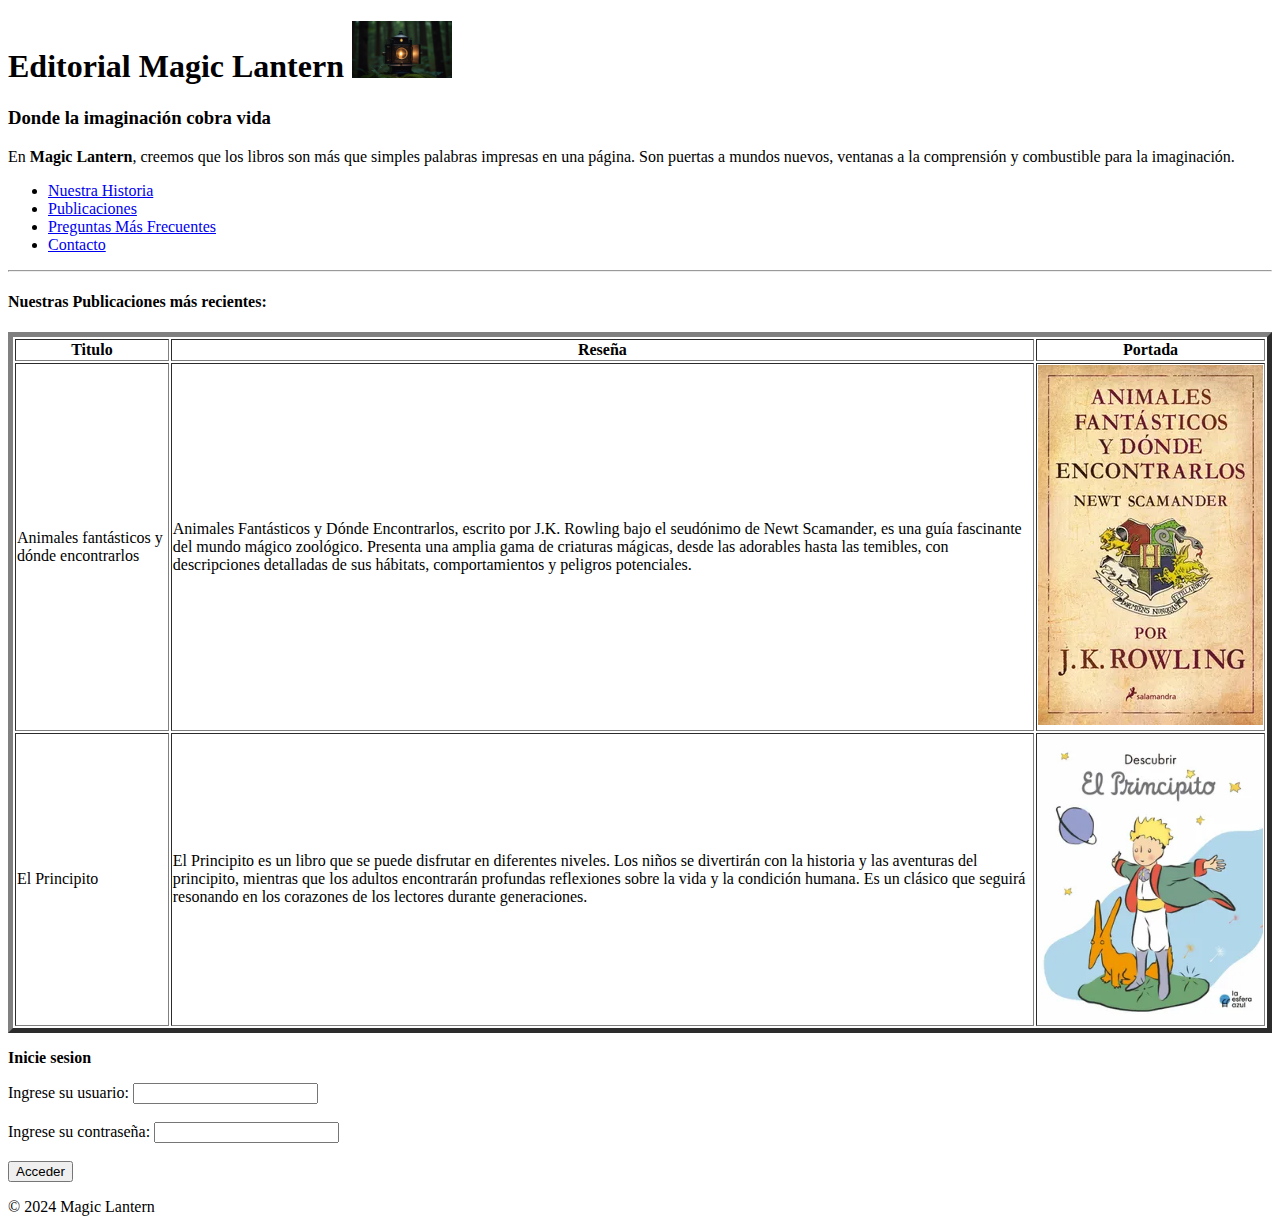
<file: tp-integral-html/index.html>
<!DOCTYPE html>
<html lang="es">
<head>
    <meta charset="UTF-8">
    <meta name="viewport" content="width=device-width, initial-scale=1.0">
    <meta name="author" content="Tadeo Gomez Navarro">
    <meta name="geo.placename" content="Magic Lantern">
    <meta name="geo.region" content="La Rioja, Argentina">
    <meta name="address" content="Calle Falsa 123">
    <title>Editorial Magic Lantern</title>
</head>
<body>
    <header>
        <h1>Editorial Magic Lantern <a href="index.html"><img src="assets/lantern.jpg" alt="Magic Lantern" width="100"></a></h1>
        <h3>Donde la imaginación cobra vida</h3>
        <p>En <strong>Magic Lantern</strong>, creemos que los libros son más que simples palabras impresas en una página. Son puertas a mundos nuevos, ventanas a la comprensión y combustible para la imaginación.</p>
        <nav>
            <ul>
                <li><a href="nuestra-historia.html">Nuestra Historia</a></li>
                <li><a href="publicaciones.html">Publicaciones</a></li>
                <li><a href="faq.html">Preguntas Más Frecuentes</a></li>
                <li><a href="contacto.html">Contacto</a></li>
            </ul>
        </nav>
    </header>
    <main>
        <hr>
        <section>
            <h4>Nuestras Publicaciones más recientes:</h4>
            <table border="5">
                <tr>
                    <th>Titulo</th>
                    <th>Reseña</th>
                    <th>Portada</th>
                </tr>
                <tr>
                    <td>Animales fantásticos y dónde encontrarlos</td>
                    <td>Animales Fantásticos y Dónde Encontrarlos, escrito por J.K. Rowling bajo el seudónimo de Newt Scamander, es una guía fascinante del mundo mágico zoológico. Presenta una amplia gama de criaturas mágicas, desde las adorables hasta las temibles, con descripciones detalladas de sus hábitats, comportamientos y peligros potenciales. </td>
                    <td><img src="assets/fantasy.jpg" alt="animales-fantasticos"></td>
                </tr>
                <tr>
                    <td>El Principito</td>
                    <td>El Principito es un libro que se puede disfrutar en diferentes niveles. Los niños se divertirán con la historia y las aventuras del principito, mientras que los adultos encontrarán profundas reflexiones sobre la vida y la condición humana. Es un clásico que seguirá resonando en los corazones de los lectores durante generaciones.
                    </td>
                    <td><img src="assets/Prince.jpg" alt="principito" width="225"></td>
                </tr>
            </table>
        </section>
        <section>
            <form action="#">
                <p><strong>Inicie sesion</strong></p>
                <label for="usuario">Ingrese su usuario:</label>
                <input type="text" name="usuario" id="usuario"><br><br>
                <label for="contraseña">Ingrese su contraseña:</label>
                <input type="password" name="contraseña" id="contraseña"><br><br>
                <input type="submit" value="Acceder">
            </form>
        </section>
    </main>
    <footer>
        <p>&copy; 2024 Magic Lantern</p>
    </footer>
</body>
</html>
</file>
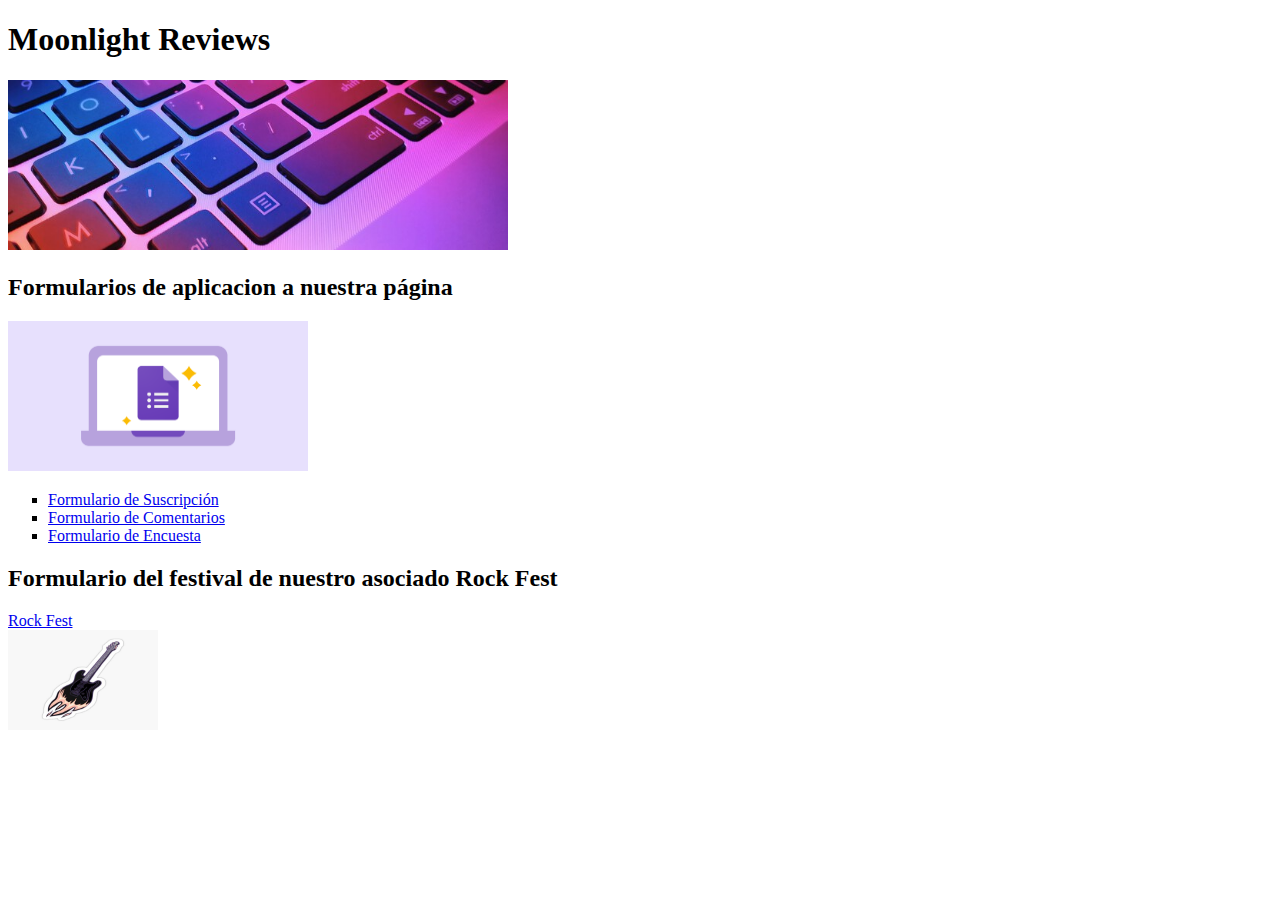
<file: tp4/index.html>
<!DOCTYPE html>
<html lang="es">
<head>
    <meta charset="UTF-8">
    <meta name="viewport" content="width=device-width, initial-scale=1.0">
    <title>Moonlight</title>
    
</head>
<body>
    <h1>Moonlight Reviews</h1>
    <img src="assets/yx.jpg" alt="Back" width="500">
    <h2>Formularios de aplicacion a nuestra página</h2>
    <img src="assets/form.jpg" alt="form" width="300" height="150">
    <ul type="square">
        <li><a href="Suscription.html">Formulario de Suscripción</a></li>
        <li><a href="Comments.html">Formulario de Comentarios</a></li>
        <li><a href="Enc.html">Formulario de Encuesta</a></li>
    </ul>
    <h2>Formulario del festival de nuestro asociado Rock Fest</h2>
<a href="Rock Fest.html"> Rock Fest</a><br>
<img src="assets/guitar.jpg" alt="guitar" width="150" height="100"> 
  
</body>
</html>
</file>
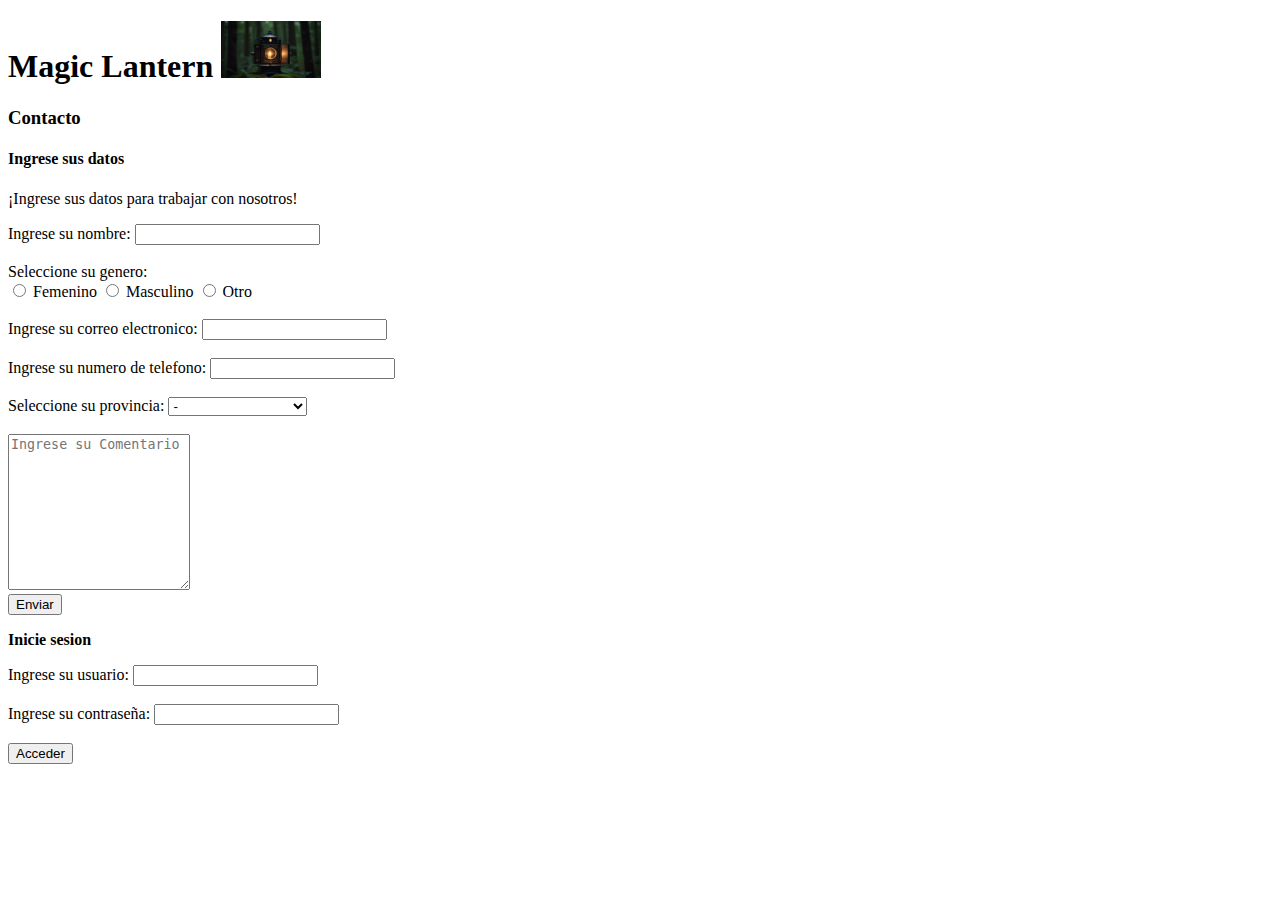
<file: tp-integral-html/contacto.html>
<!DOCTYPE html>
<html lang="es">
<head>
    <meta charset="UTF-8">
    <meta name="viewport" content="width=device-width, initial-scale=1.0">
    <meta name="author" content="Tadeo Gomez Navarro">
    <title>Contacto</title>
</head>
<body>
    <header>
        <h1>Magic Lantern <a href="index.html"><img src="assets/lantern.jpg" alt="Magic Lantern" width="100"></a></h1>
        <h3>Contacto</h3>
    </header>
    <main>
        <section>
            <h4>Ingrese sus datos</h4>
            <p>¡Ingrese sus datos para trabajar con nosotros!</p>
            <form action="#">
                <label for="nombre">Ingrese su nombre:</label>
                <input type="text" name="nombre" id="nombre"><br><br>
                <label for="genero">Seleccione su genero:</label><br>
                <input type="radio" name="genero" id="genero1"> <span>Femenino</span>
                <input type="radio" name="genero" id="genero2"> <span>Masculino</span>
                <input type="radio" name="genero" id="genero3"> <span>Otro</span><br><br>
                <label for="correo">Ingrese su correo electronico:</label>
                <input type="email" name="correo" id="correo"><br><br>
                <label for="telefono">Ingrese su numero de telefono:</label>
                <input type="number" name="telefono" id="telefono"><br><br>
                <label for="provincia">Seleccione su provincia:</label>
                <select name="provincia" id="provincia">
                    <option>-</option>
                    <option>Buenos Aires</option>
                    <option>CABA</option>
                    <option>Catamarca</option>
                    <option>Chaco</option>
                    <option>Chubut</option>
                    <option>Córdoba</option>
                    <option>Corrientes</option>
                    <option>Entre Ríos</option>
                    <option>Formosa</option>
                    <option>Jujuy</option>
                    <option>La Pampa</option>
                    <option>La Rioja</option>
                    <option>Mendoza</option>
                    <option>Misiones</option>
                    <option>Neuquén</option>
                    <option>Río Negro</option>
                    <option>Salta</option>
                    <option>San Juan</option>
                    <option>San Luis</option>
                    <option>Santa Cruz</option>
                    <option>Santa Fe</option>
                    <option>Santiago del Estero</option>
                    <option>Tierra del Fuego</option>
                    <option>Tucuman</option>
                </select><br><br>
                <textarea name="comentario" id="comentario" cols="20" rows="10" placeholder="Ingrese su Comentario"></textarea><br>
                <input type="submit" value="Enviar">
            </form>
        </section>
        <section>
            <form action="#">
                <p><strong>Inicie sesion</strong></p>
                <label for="usuario">Ingrese su usuario:</label>
                <input type="text" name="usuario" id="usuario"><br><br>
                <label for="contraseña">Ingrese su contraseña:</label>
                <input type="password" name="contraseña" id="contraseña"><br><br>
                <input type="submit" value="Acceder">
            </form>
        </section>
    </main>
    
</body>
</html>
</file>
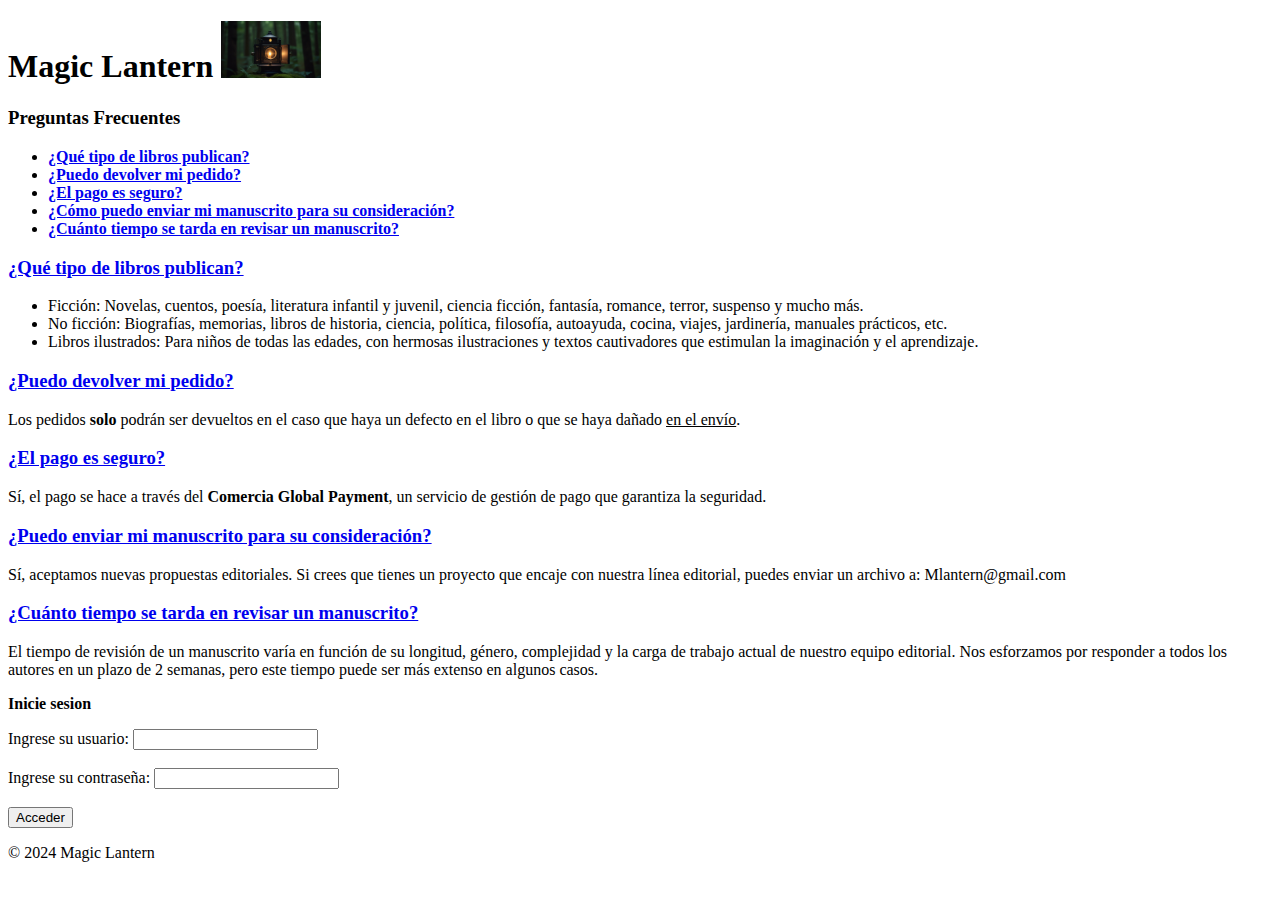
<file: tp-integral-html/faq.html>
<!DOCTYPE html>
<html lang="es">
<head>
    <meta charset="UTF-8">
    <meta name="viewport" content="width=device-width, initial-scale=1.0">
    <title>FAQ</title>
</head>
<body>
    <header>
        <h1>Magic Lantern <a href="index.html"><img src="assets/lantern.jpg" alt="Magic Lantern" width="100"></a></h1>
    </header>
    <main>
        <section>
            <h3>Preguntas Frecuentes <a name="inicio"></a></h3>
            <ul>
                <li><a href="#libros"><strong>¿Qué tipo de libros publican?</strong></a></li>
                <li><a href="#devolucion"><strong>¿Puedo devolver mi pedido?</strong></a></li>
                <li><a href="#pago"><strong>¿El pago es seguro?</strong></a></li>
                <li><a href="#manuscrito"><strong>¿Cómo puedo enviar mi manuscrito para su consideración?</strong></a></li>
                <li><a href="#tiempo"><strong>¿Cuánto tiempo se tarda en revisar un manuscrito?</strong></a></li>
            </ul>
        </section>
        <section>
            <h3><a name="libros"></a><a href="#inicio">¿Qué tipo de libros publican?</a></h3>
            <ul>
                <li>Ficción: Novelas, cuentos, poesía, literatura infantil y juvenil, ciencia ficción, fantasía, romance, terror, suspenso y mucho más.</li>
                <li>No ficción: Biografías, memorias, libros de historia, ciencia, política, filosofía, autoayuda, cocina, viajes, jardinería, manuales prácticos, etc.</li>
                <li>Libros ilustrados: Para niños de todas las edades, con hermosas ilustraciones y textos cautivadores que estimulan la imaginación y el aprendizaje.</li>
            </ul>
            <h3><a name="devolucion"></a><a href="#inicio">¿Puedo devolver mi pedido?</a></h3>
            <p>Los pedidos <strong>solo</strong> podrán ser devueltos en el caso que haya un defecto en el libro o que se haya dañado <u>en el envío</u>.</p>
            <h3><a name="pago"></a><a href="#inicio">¿El pago es seguro?</a></h3>
            <p>Sí, el pago se hace a través del <strong>Comercia Global Payment</strong>, un servicio de gestión de pago que garantiza la seguridad.</p>
            <h3><a name="manuscrito"></a><a href="#inicio">¿Puedo enviar mi manuscrito para su consideración?</a></h3>
            <p>Sí, aceptamos nuevas propuestas editoriales. Si crees que tienes un proyecto que encaje con nuestra línea editorial, puedes enviar un archivo a: Mlantern@gmail.com</p>
            <h3><a name="tiempo"></a><a href="#inicio">¿Cuánto tiempo se tarda en revisar un manuscrito?</a></h3>
            <p>El tiempo de revisión de un manuscrito varía en función de su longitud, género, complejidad y la carga de trabajo actual de nuestro equipo editorial. Nos esforzamos por responder a todos los autores en un plazo de 2 semanas, pero este tiempo puede ser más extenso en algunos casos.</p>
        </section>
        <section>
            <form action="#">
                <p><strong>Inicie sesion</strong></p>
                <label for="usuario">Ingrese su usuario:</label>
                <input type="text" name="usuario" id="usuario"><br><br>
                <label for="contraseña">Ingrese su contraseña:</label>
                <input type="password" name="contraseña" id="contraseña"><br><br>
                <input type="submit" value="Acceder">
            </form>
        </section>
    </main>
    <footer>
        <p>&copy; 2024 Magic Lantern</p>
    </footer>
    
</body>
</html>
</file>
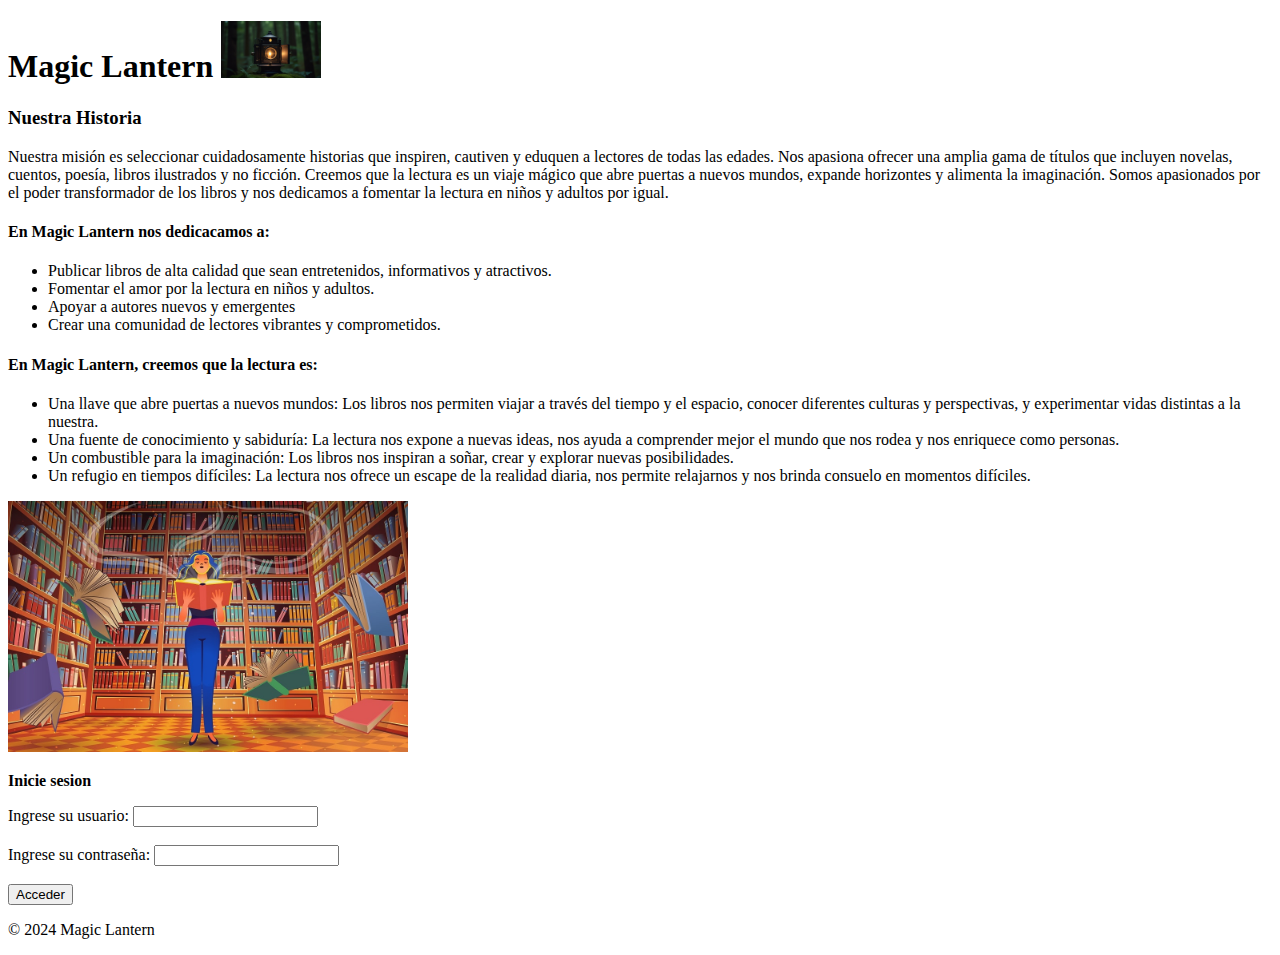
<file: tp-integral-html/nuestra-historia.html>
<!DOCTYPE html>
<html lang="es">
<head>
    <meta charset="UTF-8">
    <meta name="viewport" content="width=device-width, initial-scale=1.0">
    <meta name="author" content="Tadeo Gomez Navarro">
    <title>Historia</title>
</head>
<body>
    <header>
        <h1>Magic Lantern <a href="index.html"><img src="assets/lantern.jpg" alt="Magic Lantern" width="100"></a></h1>
        <h3>Nuestra Historia</h3>
    </header>
    <main>
        <section>
            <p>Nuestra misión es seleccionar cuidadosamente historias que inspiren, cautiven y eduquen a lectores de todas las edades. Nos apasiona ofrecer una amplia gama de títulos que incluyen novelas, cuentos, poesía, libros ilustrados y no ficción.
            Creemos que la lectura es un viaje mágico que abre puertas a nuevos mundos, expande horizontes y alimenta la imaginación. Somos apasionados por el poder transformador de los libros y nos dedicamos a fomentar la  lectura en niños y adultos por igual.
            </p>
            <h4>En Magic Lantern nos dedicacamos a:</h4>
            <ul>
                <li>Publicar libros de alta calidad que sean entretenidos, informativos y atractivos.</li>
                <li>Fomentar el amor por la lectura en niños y adultos.</li>
                <li>Apoyar a autores nuevos y emergentes</li>
                <li>Crear una comunidad de lectores vibrantes y comprometidos.</li>
            </ul>
            <h4>En Magic Lantern, creemos que la lectura es:</h4>
            <ul>
                <li>Una llave que abre puertas a nuevos mundos: Los libros nos permiten viajar a través del tiempo y el espacio, conocer diferentes culturas y perspectivas, y experimentar vidas distintas a la nuestra.</li>
                <li>Una fuente de conocimiento y sabiduría: La lectura nos expone a nuevas ideas, nos ayuda a comprender mejor el mundo que nos rodea y nos enriquece como personas.</li>
                <li>Un combustible para la imaginación: Los libros nos inspiran a soñar, crear y explorar nuevas posibilidades.</li>
                <li>Un refugio en tiempos difíciles: La lectura nos ofrece un escape de la realidad diaria, nos permite relajarnos y nos brinda consuelo en momentos difíciles.</li>
            </ul>
            <img src="assets/edit.jpg" alt="libros-editorial" width="400">
        </section>
        <section>
            <form action="#">
                <p><strong>Inicie sesion</strong></p>
                <label for="usuario">Ingrese su usuario:</label>
                <input type="text" name="usuario" id="usuario"><br><br>
                <label for="contraseña">Ingrese su contraseña:</label>
                <input type="password" name="contraseña" id="contraseña"><br><br>
                <input type="submit" value="Acceder">
            </form>
        </section>
    </main>
    <footer>
        <p>&copy; 2024 Magic Lantern</p>
    </footer>
    
</body>
</html>
</file>
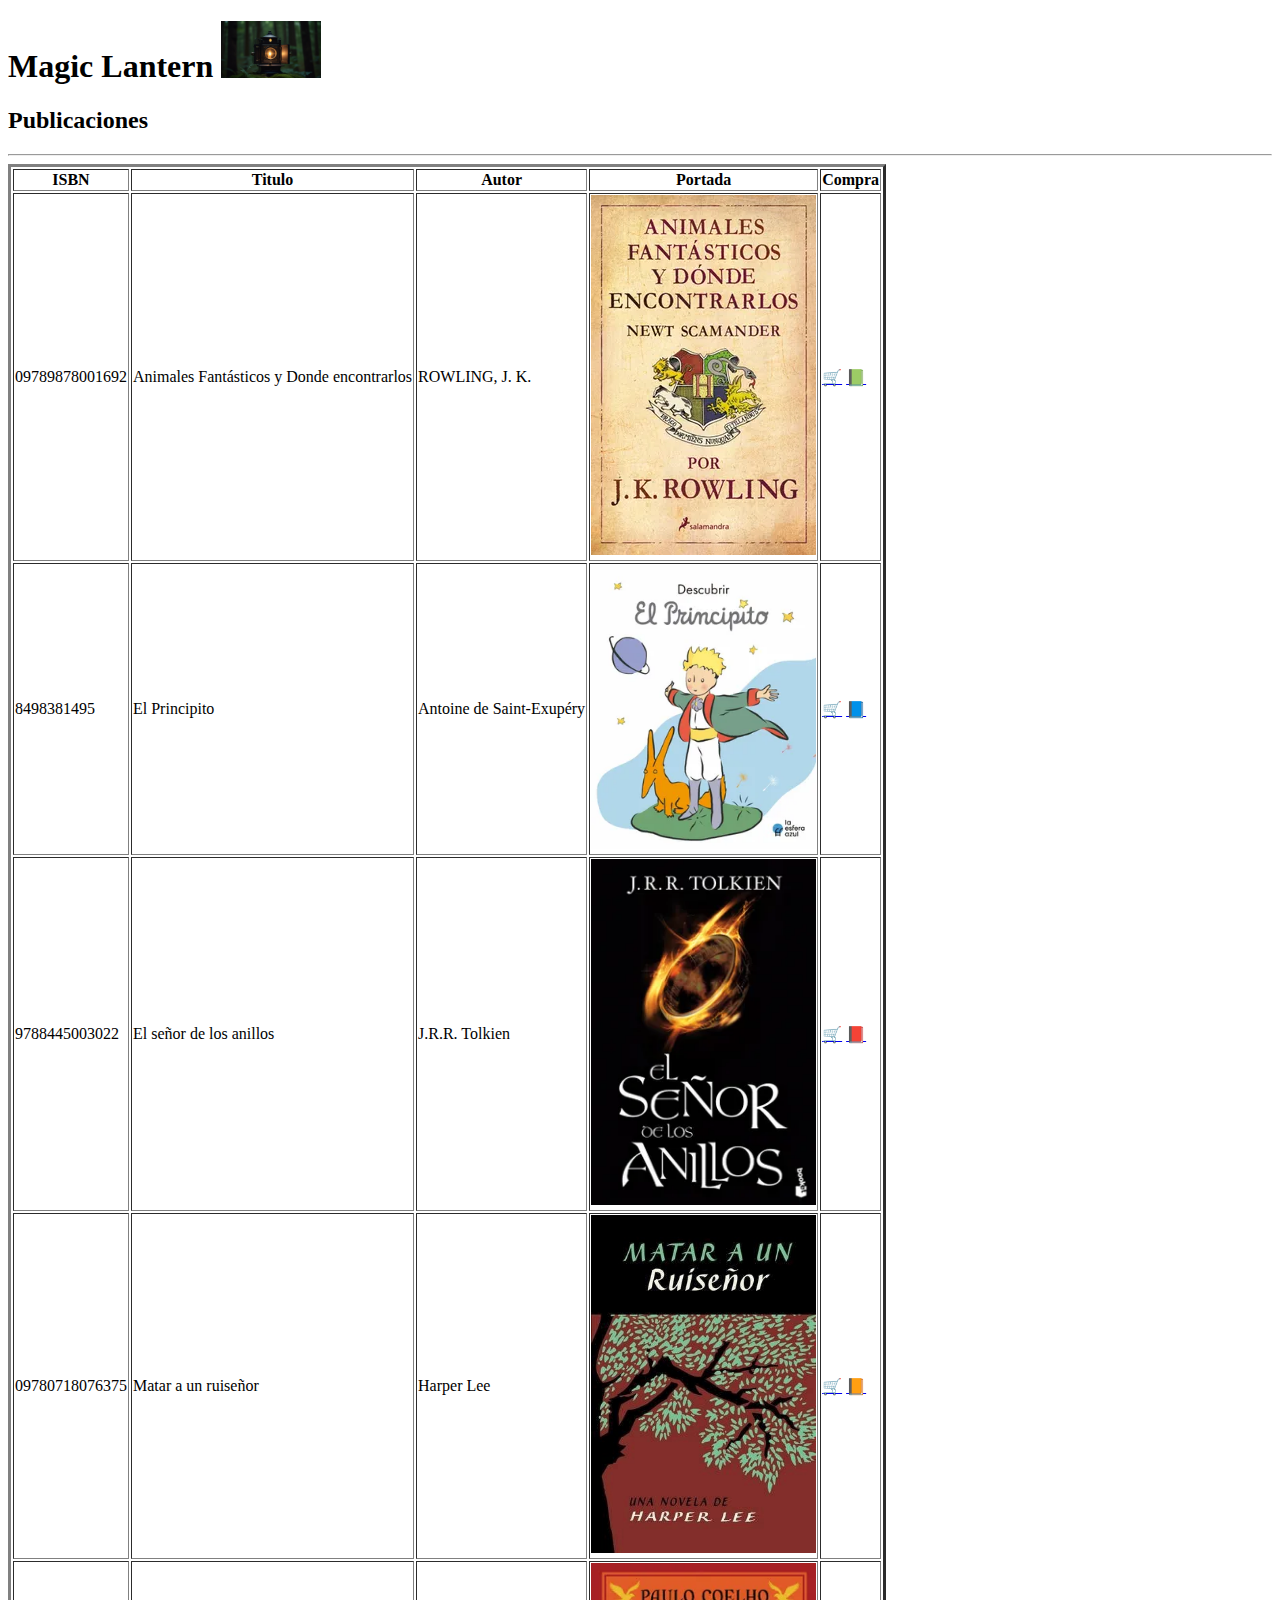
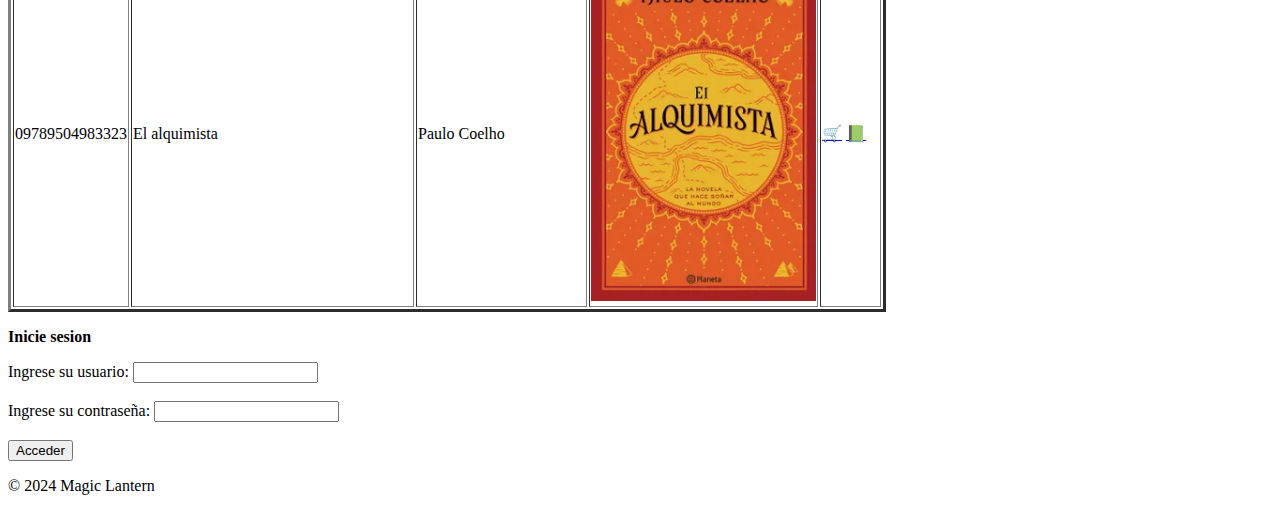
<file: tp-integral-html/publicaciones.html>
<!DOCTYPE html>
<html lang="es">
<head>
    <meta charset="UTF-8">
    <meta name="viewport" content="width=device-width, initial-scale=1.0">
    <meta name="author" content="Tadeo Gomez Navarro">
    <title>Publicaciones</title>
</head>
<body>
    <header>
        <h1>Magic Lantern <a href="index.html"><img src="assets/lantern.jpg" alt="Magic Lantern" width="100"></a></h1>
        <h2>Publicaciones</h2>
    </header>
    <hr>
    <main>
        <section>
            <table border="3">
                <tr>
                    <th>ISBN</th>
                    <th>Titulo</th>
                    <th>Autor</th>
                    <th>Portada</th>
                    <th>Compra</th>
                </tr>
                <tr>
                    <td>09789878001692</td>
                    <td>Animales Fantásticos y Donde encontrarlos</td>
                    <td>ROWLING, J. K.</td>
                    <td><img src="assets/fantasy.jpg" alt="animales-fantasticos"></td>
                    <td><a href="https://www.mercadolibre.com.ar/animale-fantasticos-j-k-rowling-salamandra/p/MLA24204350?pdp_filters=category:MLA412445#searchVariation=MLA24204350&position=2&search_layout=stack&type=product&tracking_id=0f63b524-5cc1-4185-8adf-0fb8ac16dcf4">🛒</a>
                    <a href="https://es.wikipedia.org/wiki/Animales_fant%C3%A1sticos_y_d%C3%B3nde_encontrarlos">📗</a></td>
                </tr>
                <tr>
                    <td>8498381495</td>
                    <td>El Principito</td>
                    <td>Antoine de Saint-Exupéry</td>
                    <td><img src="assets/Prince.jpg" alt="principito"width="225"></td>
                    <td><a href="https://www.amazon.com/El-principito-Spanish-Antoine-Saint-Exupery/dp/8498381495/ref=sr_1_1?adgrpid=124969973717&dib=eyJ2IjoiMSJ9.[base64].yBK6eb35eMyZ1OZ8Bdwz95hF6SWXVUnSq-fWHmIMxxU&dib_tag=se&hvadid=585412408033&hvdev=c&hvlocphy=1000080&hvnetw=g&hvqmt=b&hvrand=2938411173833379531&hvtargid=kwd-761879466629&hydadcr=22397_13333098&keywords=el+principito+en+espa%C3%B1ol+original&qid=1713132688&sr=8-1">🛒</a>
                    <a href="https://es.wikipedia.org/wiki/El_principito">📘</a></td>
                </tr>
                <tr>
                    <td>9788445003022</td>
                    <td>El señor de los anillos</td>
                    <td>J.R.R. Tolkien</td>
                    <td><img src="assets/ring.jpg" alt="anillos" width="225"></td>
                    <td><a href="https://www.buscalibre.com.ar/libro-el-senor-de-los-anillos/9788445003022/p/47374948">🛒</a>
                    <a href="https://es.wikipedia.org/wiki/El_Se%C3%B1or_de_los_Anillos">📕</a></td>
                </tr>
                <tr>
                    <td>09780718076375</td>
                    <td>Matar a un ruiseñor</td>
                    <td>Harper Lee</td>
                    <td><img src="assets/rui.jpg" alt="ruiseñor" width="225"></td>
                    <td><a href="https://www.mercadolibre.com.ar/matar-a-un-ruisenor-harper-lee/p/MLA22102395?pdp_filters=category:MLA412445#searchVariation=MLA22102395&position=2&search_layout=stack&type=product&tracking_id=62624f2b-9f7e-46ad-979d-a2dd94677807">🛒</a>
                    <a href="https://es.wikipedia.org/wiki/Matar_un_ruise%C3%B1or">📙</a></td>
                </tr>
                <tr>
                    <td>09789504983323</td>
                    <td>El alquimista</td>
                    <td>Paulo Coelho</td>
                    <td><img src="assets/alq.jpg" alt="alquimista" width="225"></td>
                    <td><a href="https://www.mercadolibre.com.ar/el-alquimista-td-de-paulo-coelho-editorial-planeta-tapa-blanda-en-espanol-2023/p/MLA29900019#reco_item_pos=0&reco_backend=recomm-platform_v2p_univb&reco_backend_type=low_level&reco_client=vpp-pdp-v2p-pom&reco_id=0b446629-000f-45cd-a7e7-cd4ec875760a">🛒</a>
                    <a href="https://es.wikipedia.org/wiki/El_alquimista_(novela)">📗</a></td>
                </tr>
            </table>
        </section>
        <section>
            <form action="#">
                <p><strong>Inicie sesion</strong></p>
                <label for="usuario">Ingrese su usuario:</label>
                <input type="text" name="usuario" id="usuario"><br><br>
                <label for="contraseña">Ingrese su contraseña:</label>
                <input type="password" name="contraseña" id="contraseña"><br><br>
                <input type="submit" value="Acceder">
            </form>
        </section>
    </main>
    <footer>
        <p>&copy; 2024 Magic Lantern</p>
    </footer>
    
</body>
</html>
</file>
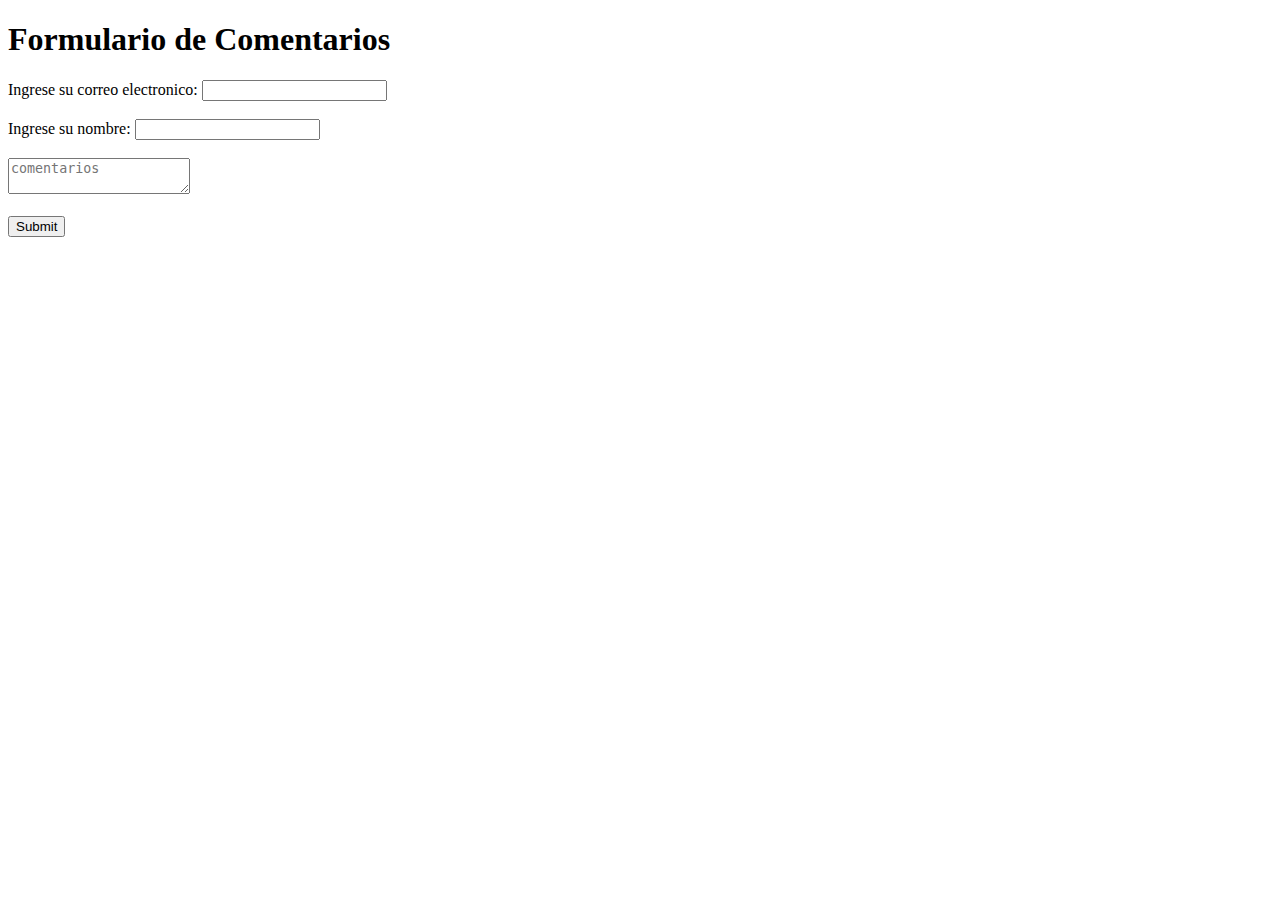
<file: tp4/Comments.html>
<!DOCTYPE html>
<html lang="en">
<head>
    <meta charset="UTF-8">
    <meta name="viewport" content="width=device-width, initial-scale=1.0">
    <meta name="author" content="Tadeo Gomez Navarro">
    <title>Comentarios</title>
</head>
<body>
    <h1>Formulario de Comentarios</h1>
 <form method="get"action="enviarComentarios.html">
    <label for="correo_electronico">Ingrese su correo electronico:</label>
    <input type="email"name="correo_electronico" id="correo_electronico"> <br><br>
    <label for="nombre">Ingrese su nombre:</label>
    <input type="text" name="nombre" id="nombre"> <br><br>
    <textarea name="comentarios" id="comentarios" placeholder="comentarios"></textarea> <br><br>
    <input type="submit">
 </form>
    
</body>
</html>
</file>
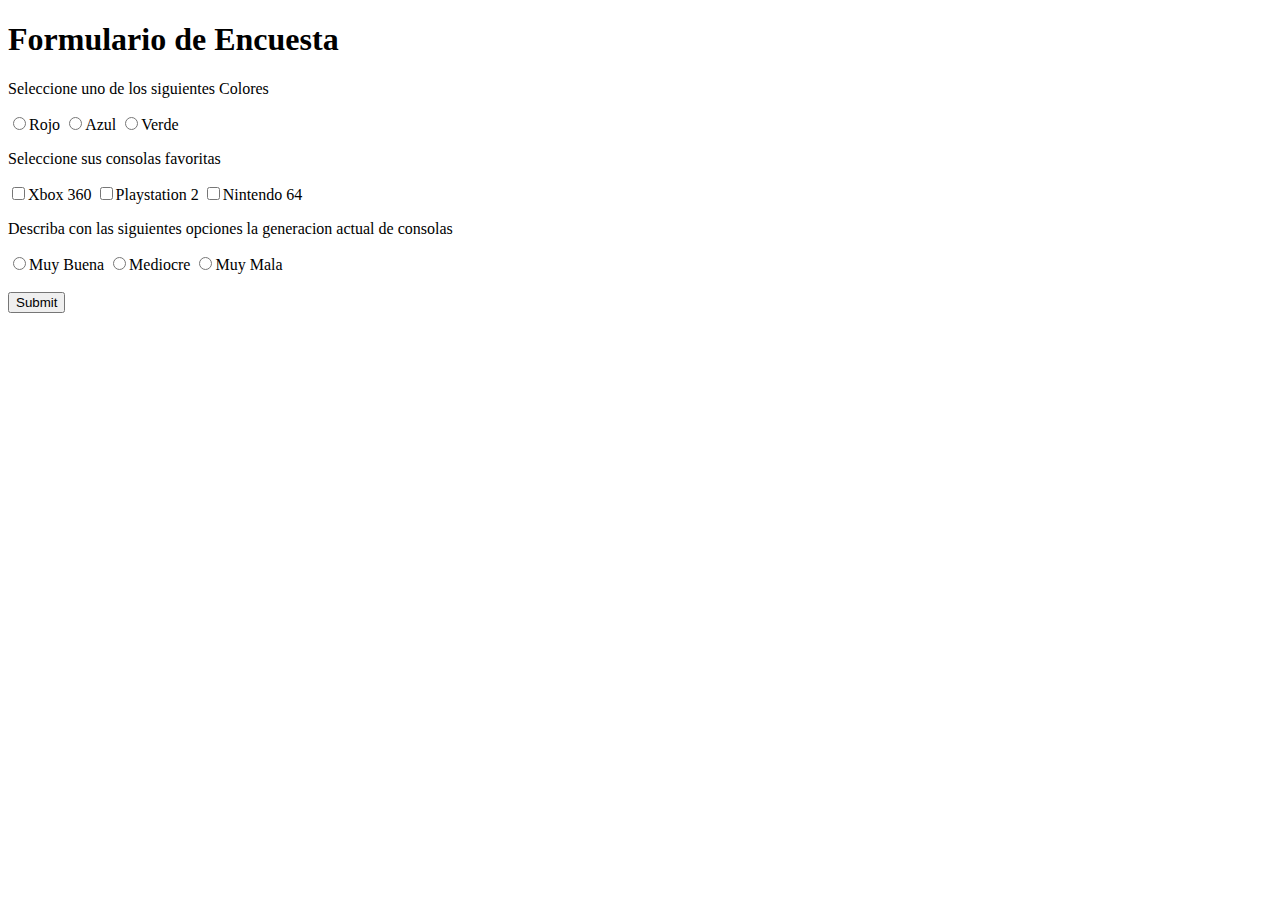
<file: tp4/Enc.html>
<!DOCTYPE html>
<html lang="en">
<head>
    <meta charset="UTF-8">
    <meta name="viewport" content="width=device-width, initial-scale=1.0">
    <title>Encuesta</title>
</head>
<body>
    <h1>Formulario de Encuesta</h1>
 <form action="encuesta2t.html" method="get">
    <p>Seleccione uno de los siguientes Colores</p>
    <input type="radio"id=color1 name="color" value="rojo"><span>Rojo</span>
    <input type="radio"id=color2 name="color" value="azul"><span>Azul</span>
    <input type="radio"id=color3 name="color" value="verde"><span>Verde</span>

    <p>Seleccione sus consolas favoritas</p>
    <input type="checkbox" id="consola1" name="consola1" value="xbox360"><span>Xbox 360</span>
    <input type="checkbox" id="consola2" name="consola2" value="play2"><span>Playstation 2</span>
    <input type="checkbox" id="consola3" name="consola3" value="nin64"><span>Nintendo 64</span>

    <p>Describa con las siguientes opciones la generacion actual de consolas</p>
    <input type="radio" id="con1" name="consola" value="buena"><span>Muy Buena</span>
    <input type="radio" id="con2" name="consola" value="mid"><span>Mediocre</span>
    <input type="radio" id="con3" name="consola" value="bad"><span>Muy Mala</span><br><br>
    <input type="submit">

 </form>
    
</body>
</html>
</file>
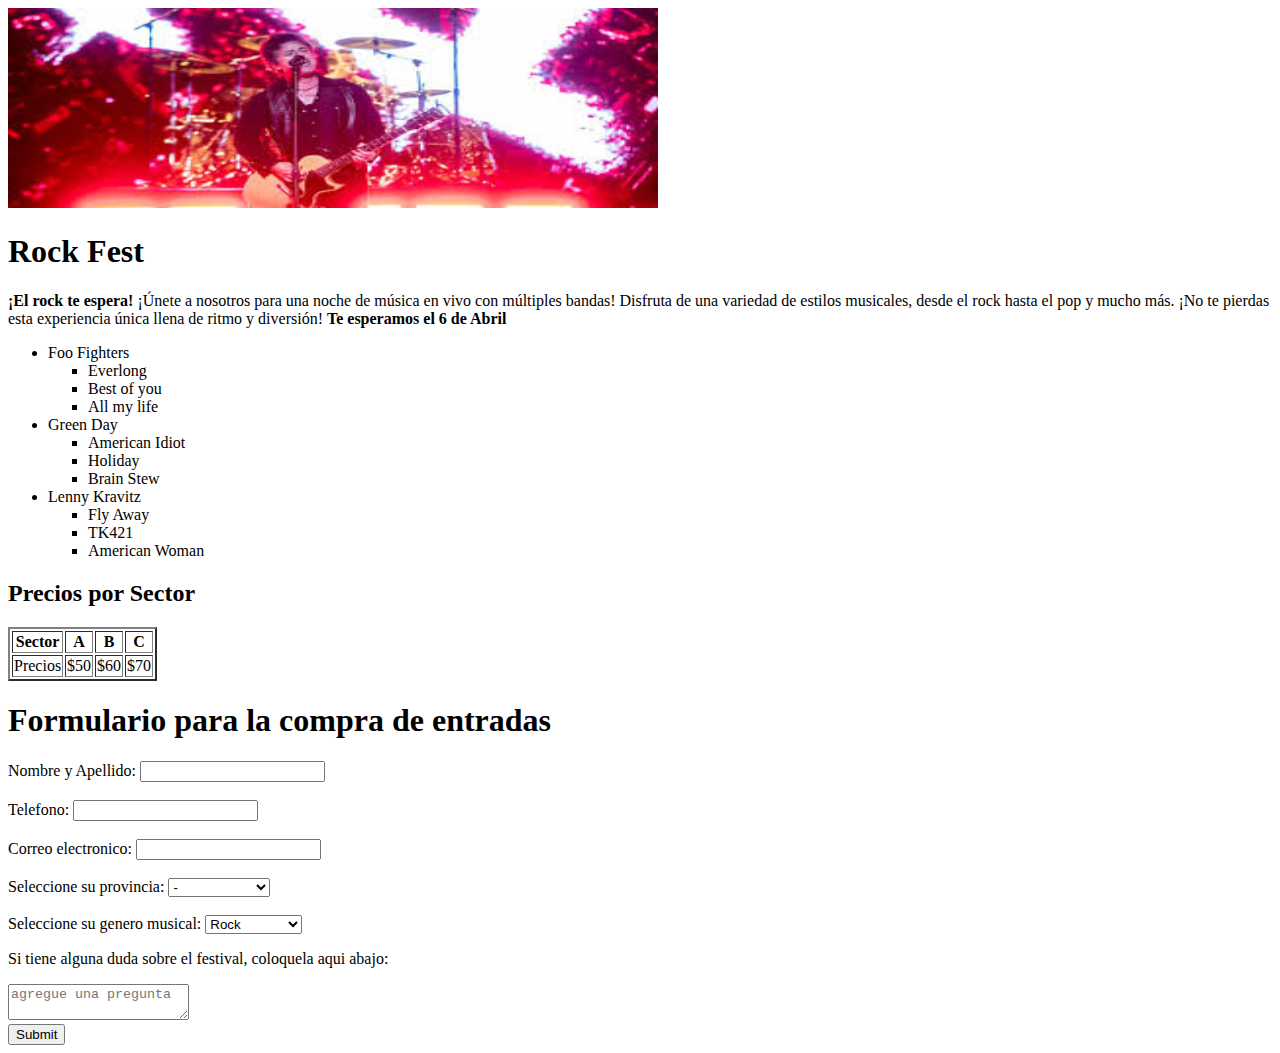
<file: tp4/Rock Fest.html>
<!DOCTYPE html>
<html lang="es">
<head>
    <meta charset="UTF-8">
    <meta name="viewport" content="width=device-width, initial-scale=1.0">
    <title>Rock Fest</title>
    <meta name="startDate" content="6 de abril" >
    <meta name="performer" content="Foo Fighters, Green Day, Lenny Kravitz">
    <meta name="location" content="Los Angeles, USA">
</head>
<body>
    <img src="assets/green.jpg" alt="Green day Concierto" title="Green day" height="200" width="650">
    <h1>Rock Fest</h1>
<p><strong>¡El rock te espera!</strong> ¡Únete a nosotros para una noche de música en vivo con múltiples bandas! Disfruta de una variedad de estilos musicales, desde el rock hasta el pop y mucho más. ¡No te pierdas esta experiencia única llena de ritmo y diversión! <b>Te esperamos el 6 de Abril</b></p>

<ul>
    <li>Foo Fighters</li>
    <ul type="square">
        <li>Everlong</li>
        <li>Best of you</li>
        <li>All my life</li>
    </ul>
    <li>Green Day</li>
    <ul type="square">
        <li>American Idiot</li>
        <li>Holiday</li>
        <li>Brain Stew</li>
    </ul>
    <li>Lenny Kravitz</li>
    <ul type="square">
        <li>Fly Away</li>
        <li>TK421</li>
        <li>American Woman</li>
    </ul>
</ul>


<h2>Precios por Sector</h2>

<table border="2">
    <tr>
        <th>Sector</th>
        <th>A</th>
        <th>B</th>
        <th>C</th>
    </tr>
    <tr>
        <td>Precios</td>
        <td>$50</td>
        <td>$60</td>
        <td>$70</td>
        
    </tr>
</table>
<h1>Formulario para la compra de entradas</h1>
<form action="compraEntradas.html" method="post">
    <label for="nombre">Nombre y Apellido:</label>
    <input type="text" id="nombre" name="nombre"><br><br>
    <label for="tel">Telefono:</label>
    <input type="number" name="tel" id="tel"><br><br>
    <label for="email">Correo electronico:</label>
    <input type="email" name="email" id="email"><br><br>
    <label for="provincia">Seleccione su provincia:</label>
    <select name="provincia" id="provincia">
        <option>-</option>
        <option>Buenos Aires</option>
        <option>La Rioja</option>
        <option>Cordoba</option>
        <option>Mendoza</option>
        <option>Salta</option>
        <option>Tucuman</option>
        <option>Entre Rios</option>
        <option>San Luis</option>
    </select> <br><br>
    <label for="ritmo">Seleccione su genero musical:</label>
    <select name="ritmo" id="ritmo">
        <option>Rock</option>
        <option>Punk</option>
        <option>Heavy Metal</option>
        <option>Country</option>

    </select>
    <p> Si tiene alguna duda sobre el festival, coloquela aqui abajo: </p>
        <textarea name= "pregunta" placeholder="agregue una pregunta"></textarea>
        <br>
    <input type="submit">


</form>
    
</body>
</html>
</file>
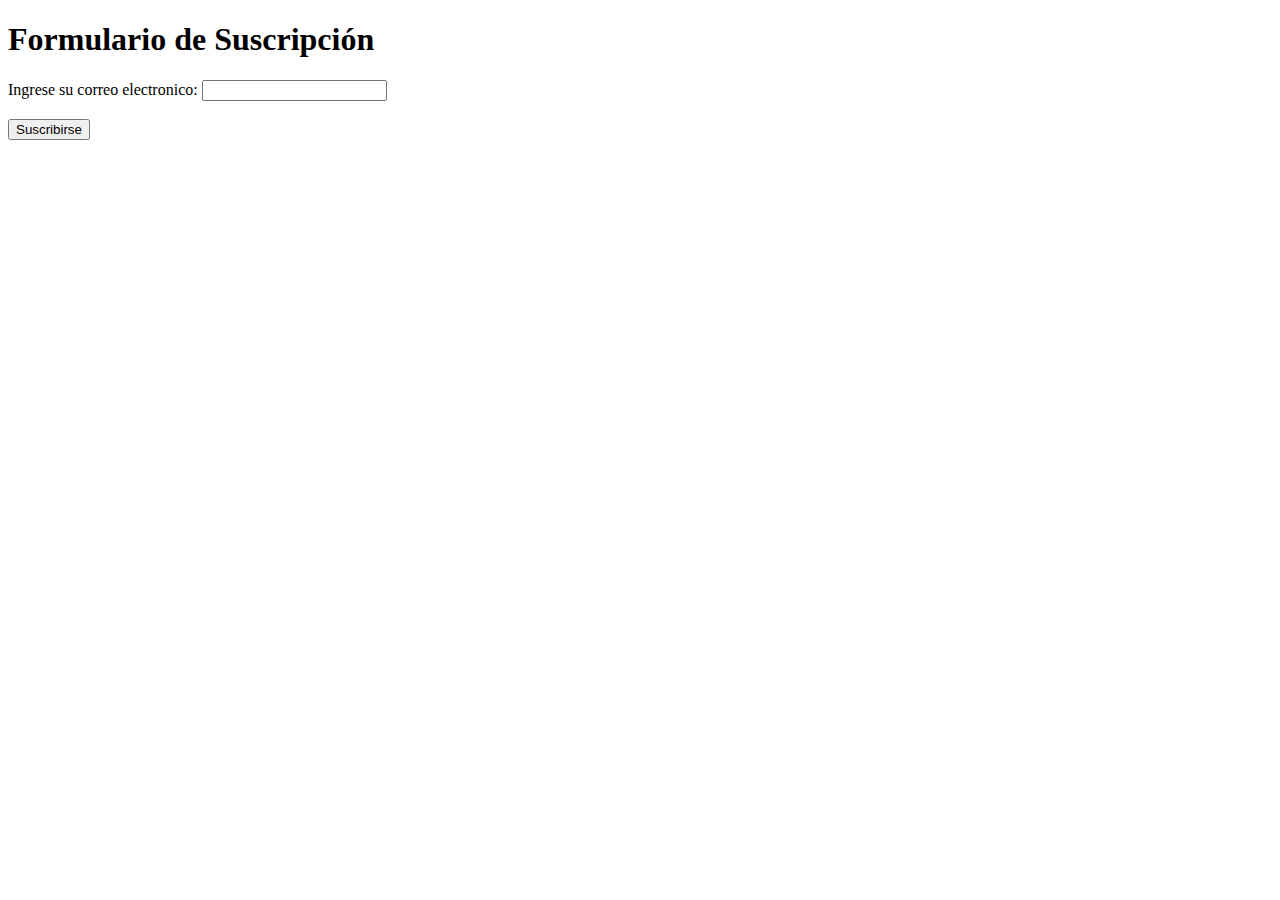
<file: tp4/Suscription.html>
<!DOCTYPE html>
<html lang="en">
<head>
    <meta charset="UTF-8">
    <meta name="viewport" content="width=device-width, initial-scale=1.0">
    <title>Suscripción</title>
</head>
<body>
    <h1>Formulario de Suscripción</h1>
    <form method="get"action="centroDato.html">
       <label for="correo_electronico">Ingrese su correo electronico:</label>
       <input type= "text"name="correo_electronico" id="correo_electronico"> <br><br>
       <button type="submit">Suscribirse</button>
   </form>
</body>
</html>
</file>
